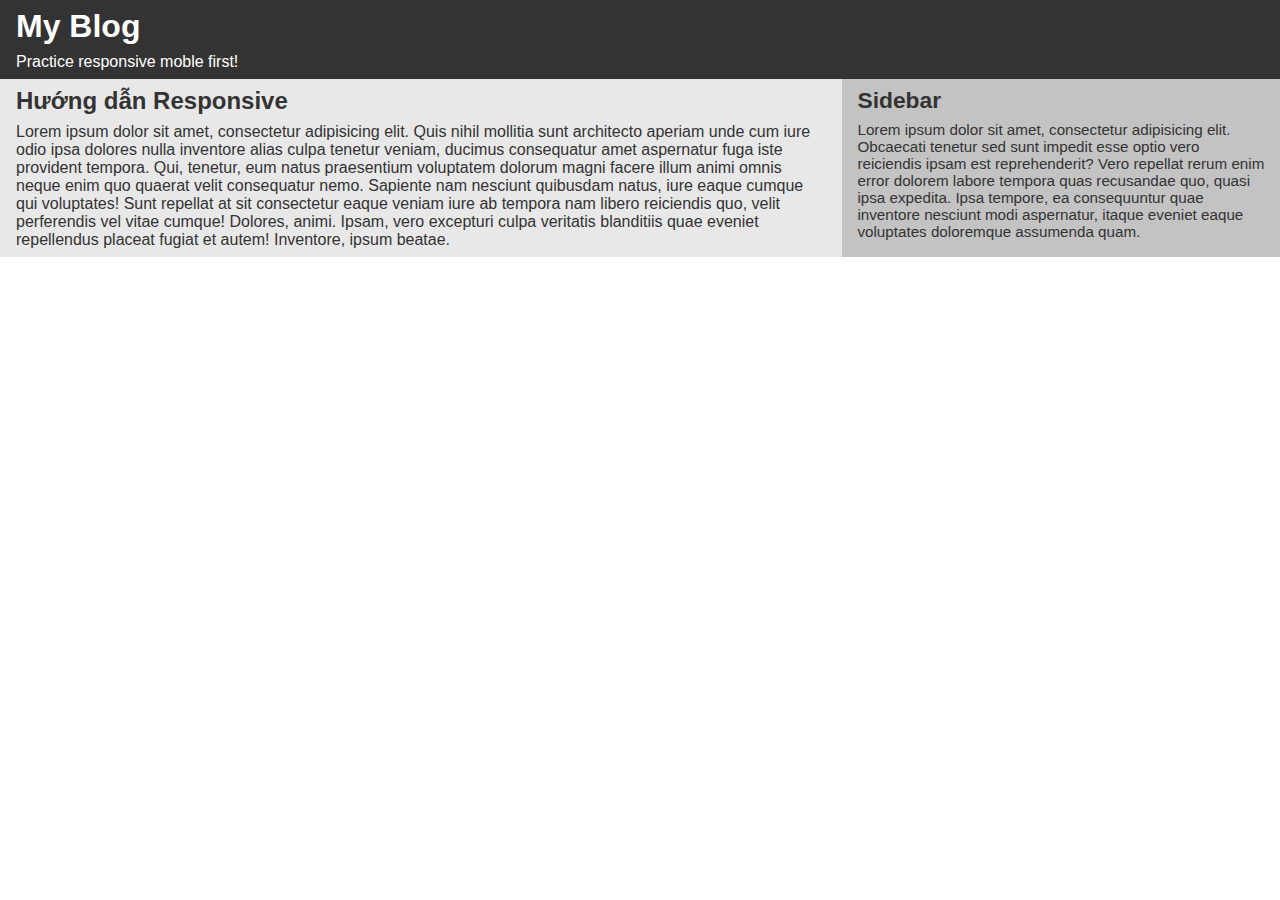
<file: index.html>
<!DOCTYPE html>
<html lang="en">

<head>
    <meta charset="UTF-8">
    <meta name="viewport" content="width=device-width, initial-scale=1.0">
    <meta http-equiv="X-UA-Compatible" content="ie=edge">
    <title>Responsive</title>
    <link rel="stylesheet" href="style.css">
</head>

<body>
    <div class="main-content">
        <header>
            <h1>My Blog</h1>
            <p>Practice responsive moble first!</p>
        </header>
        <div class="content">
            <main>
                <h2>
                    <h2>Hướng dẫn Responsive</h2>
                    <p>Lorem ipsum dolor sit amet, consectetur adipisicing elit. Quis nihil mollitia sunt architecto
                        aperiam unde cum iure odio ipsa dolores nulla inventore alias culpa tenetur veniam, ducimus
                        consequatur amet aspernatur fuga iste provident tempora. Qui, tenetur, eum natus praesentium
                        voluptatem dolorum magni facere illum animi omnis neque enim quo quaerat velit consequatur
                        nemo. Sapiente nam nesciunt quibusdam natus, iure eaque cumque qui voluptates! Sunt repellat at
                        sit consectetur eaque veniam iure ab tempora nam libero reiciendis quo, velit perferendis vel
                        vitae cumque! Dolores, animi. Ipsam, vero excepturi culpa veritatis blanditiis quae eveniet
                        repellendus placeat fugiat et autem! Inventore, ipsum beatae.</p>
                </h2>
            </main>
            <aside class="sidebar">
                <h2>Sidebar</h2>
                <p>Lorem ipsum dolor sit amet, consectetur adipisicing elit. Obcaecati tenetur sed sunt impedit esse
                    optio vero reiciendis ipsam est reprehenderit? Vero repellat rerum enim error dolorem labore
                    tempora quas recusandae quo, quasi ipsa expedita. Ipsa tempore, ea consequuntur quae inventore
                    nesciunt modi aspernatur, itaque eveniet eaque voluptates doloremque assumenda quam.</p>
            </aside>
        </div>

    </div>
</body>

</html>
</file>
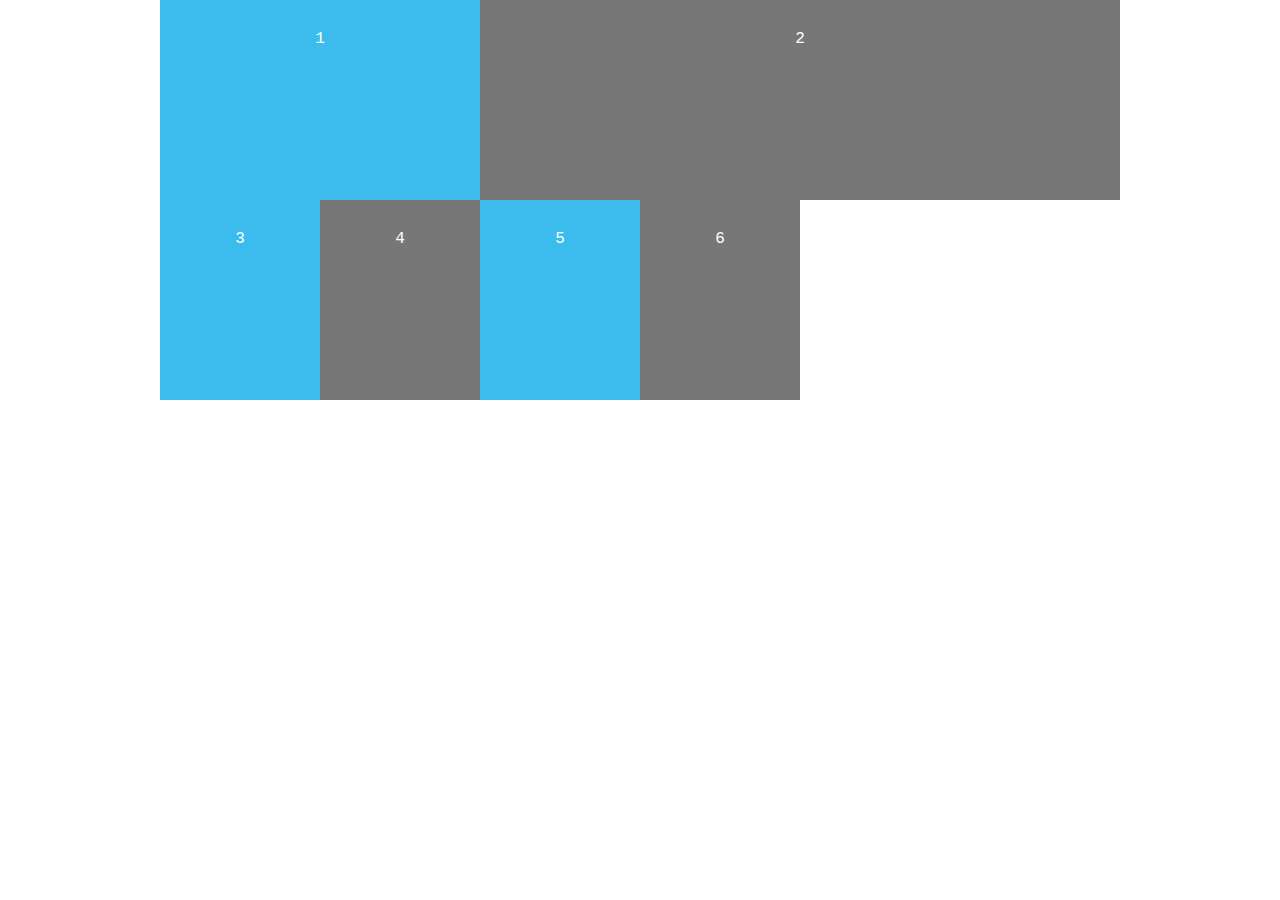
<file: grid-layout.html>
<!DOCTYPE html>
<html lang="en">

<head>
    <meta charset="UTF-8">
    <meta name="viewport" content="width=device-width, initial-scale=1.0">
    <meta http-equiv="X-UA-Compatible" content="ie=edge">
    <title>Grid-layout</title>
    <link rel="stylesheet" href="grid-style.css">
</head>
<body>
    <div id="content">
        <div class="one">1</div>
        <div class="two">2</div>
        <div class="three">3</div>
        <div class="four">4</div>
        <div class="five">5</div>
        <div class="six">6</div>
    </div>
</body>

</html>
</file>
<file: style.css>
*{
    padding: 0;
    margin: 0;
}

body{
    font-family: Arial, Helvetica, sans-serif;
    color: #333;
    font-weight: 300;
    margin: 0;
}

/* .main-content{
    padding: 0.3em 1em;
} */

header{
    background: #333;
    color: #fff;
    padding: 0.5em 1em;
}
main{
    background: #e8e8e8;
    padding: 0.5em 1em;
}

aside{
    background: #c3c3c3;
    font-size: 95%;
    padding: 0.5em 1em;
}

p{
    margin-top: 0.5em;
}

/* Responsive */

/* Tablet */
@media screen and (min-width: 600px){
    .main-content{
        flex-direction: column;
    }

    .content{
        display: flex;
    }    
}
</file>
<file: grid-style.css>
*{
    padding: 0;
    margin: 0;
}

body{
    color: #fff;
    font-family: 'Courier New', Courier, monospace, sans-serif;
    text-align: center;
}
#content{
    max-width: 960px;
    margin: 0 auto;
    display: grid;
    grid-template-columns: repeat(6,1fr);   
    grid-template-rows: repeat(4,minmax(12.5em,auto));
}

#content div{
    background: #3bbced;
    padding: 1.875em;
}

#content div:nth-child(even){
    background: #777;
}

.one{
    grid-column: 1/3;
}
.two{
    grid-column: 3/7;
}
</file>
